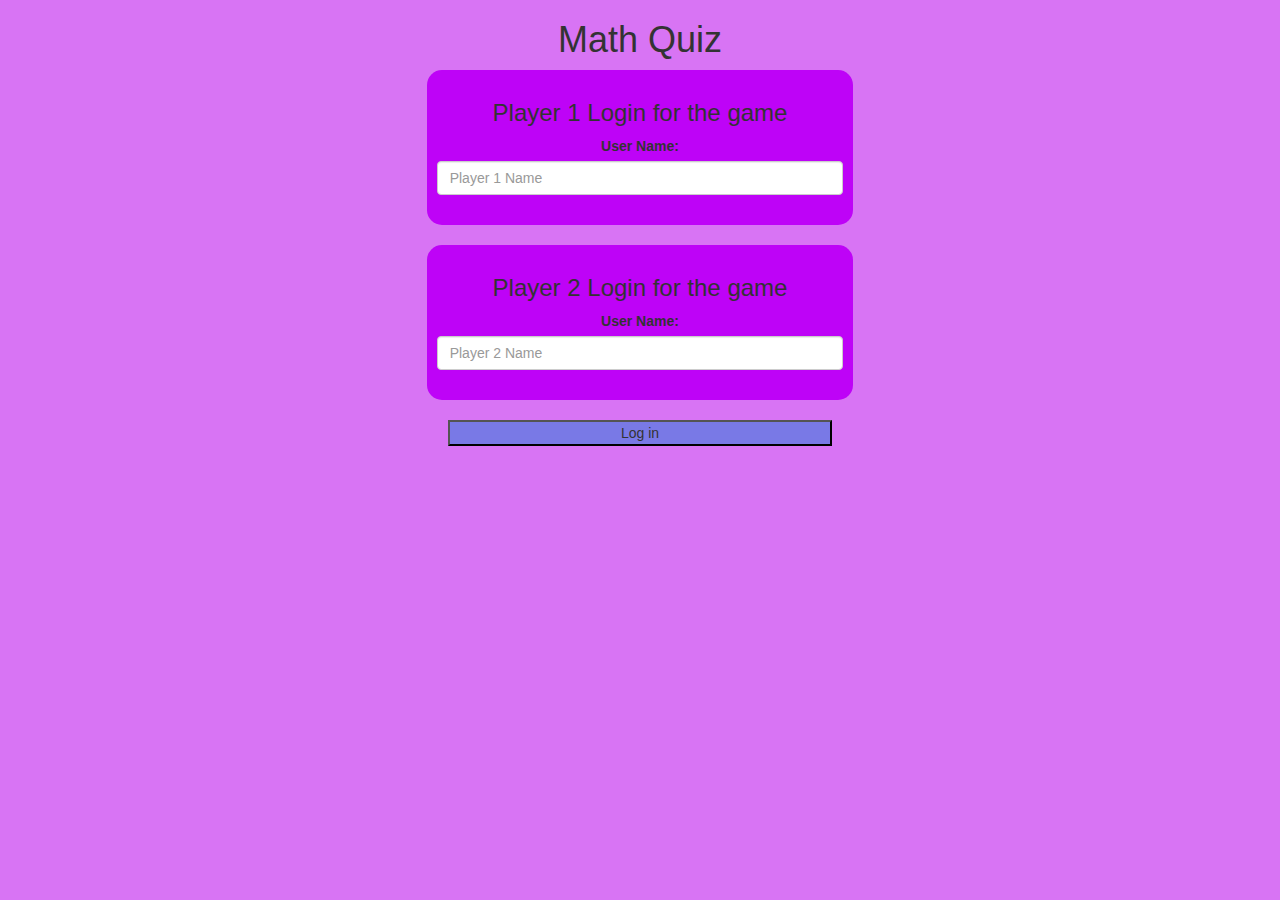
<file: index.html>
<!DOCTYPE html>
<html lang="en">
<head>
    <title>Math Quiz</title>
<meta name="viewport" content="width=device-width, initial-scale=1">
<link rel="stylesheet" href="https://maxcdn.bootstrapcdn.com/bootstrap/3.4.0/css/bootstrap.min.css">
<script src="https://ajax.googleapis.com/ajax/libs/jquery/3.4.1/jquery.min.js"></script>
<script src="https://maxcdn.bootstrapcdn.com/bootstrap/3.4.0/js/bootstrap.min.js"></script>

<link rel="stylesheet" type="text/css" href="style.css">

<script src="quiz_game_login.js"></script>
</head>
<body>
    <center>
        <h1>Math Quiz</h1>
    
        <div class="col-lg-4 col-sm-8 col-xs-11 login_div1">
            <h3>Player 1 Login for the game</h3>
            <label>User Name:</label>
            <input type="text" id="player1_name_input" class="form-control" placeholder="Player 1 Name">
            <br>
        </div>
        <br>
    
        <div class="col-lg-4 col-sm-8 col-xs-11 login_div2">
            <h3>Player 2 Login for the game</h3>
            <label>User Name:</label>
            <input type="text" id="player2_name_input" class="form-control" placeholder="Player 2 Name">
            <br>
        </div>
        <br>
        <button style="background-color:rgb(121, 121, 230); width: 30%;" onclick="addUser()">Log in</button>
    </center>
</body>
</html>
</file>
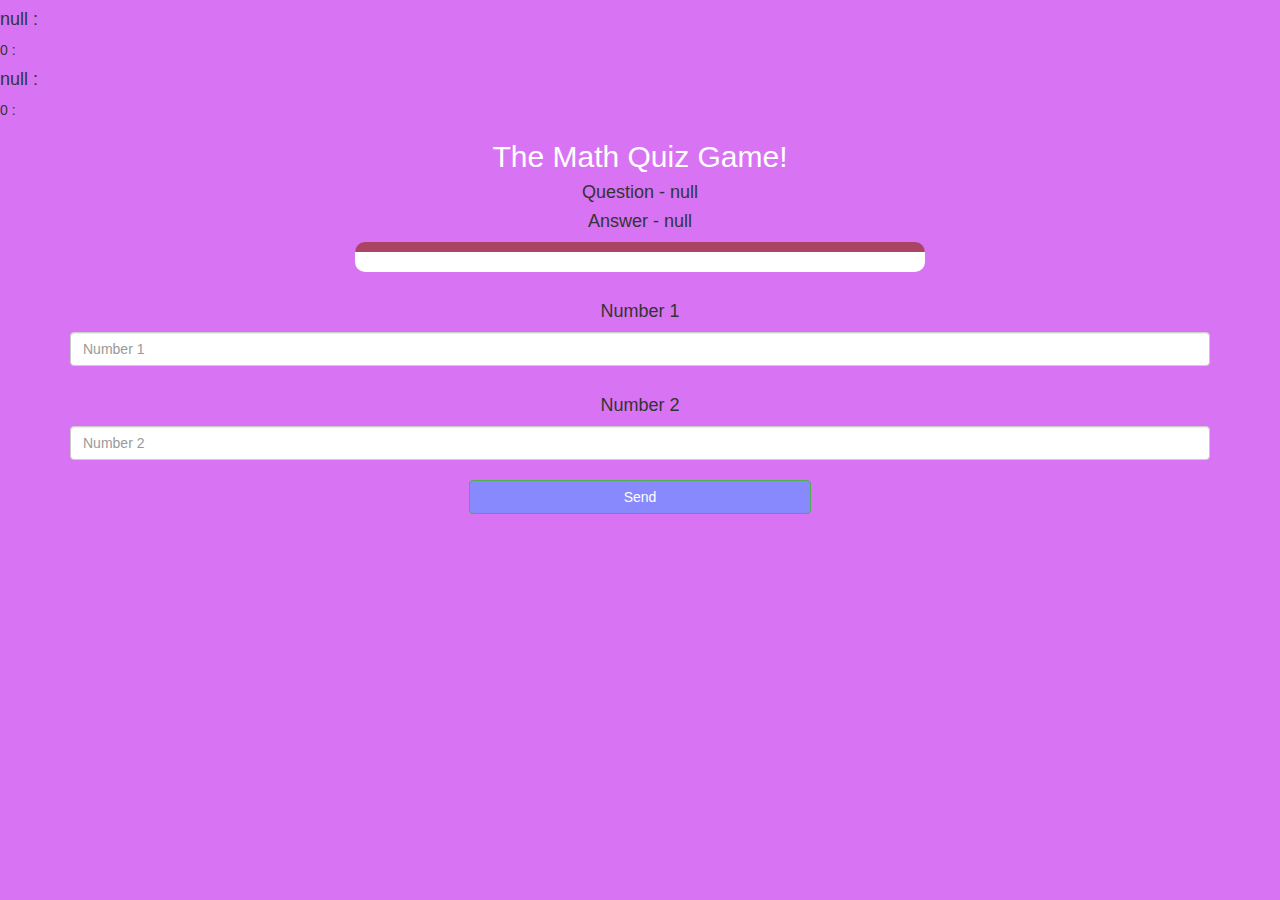
<file: quiz_game_page.html>
<html>
<html lang="en">
<head>
    <title>Math Quiz</title>

    <meta name="viewport" content="width=device-width, initial-scale=1.0">
    <link rel="stylesheet" href="https://maxcdn.bootstrapcdn.com/bootstrap/3.4.0/css/bootstrap.min.css">
    <script src="https://ajax.googleapis.com/ajax/libs/jquery/3.4.1/jquery.min.js"></script>
    <script src="https://maxcdn.bootstrapcdn.com/bootstrap/3.4.0/js/bootstrap.min.js"></script>

    <link rel="stylesheet" type="text/css" href="style.css">
</head>
<body>

    <h4 id="player1_name"></h4> <span id="player1_score"></span>
    <br>
    <h4 id="player2_name"></h4> <span id="player2_score"></span>

    <div class="container">
    <center>
        <h2 style="color: white;">The Math Quiz Game!</h2>
        <h4 id="player_question"></h4>
		<h4 id="player_answer"></h4>
		<div id='output' class="col-lg-6" input type="text" id="number" class="form-control" placeholder="set answer here"></div>
        <br>
        <h4>Number 1</h4>
        <input type="text" id="number1" width=30% class="form-control" placeholder="Number 1">
        <br>
        <h4>Number 2</h4>
        <input type="text" id="number2" class="form-control" placeholder="Number 2">
		<br>
        <button style="background-color: rgb(137, 137, 254); width:30%;" id="send_button" onclick="send()" class="btn btn-success">Send</button>
    </center>
    </div>
    <script src="quiz_game_page.js"></script>
</body>
</html>
</file>
<file: style.css>
body{
    background-color: rgb(216, 116, 244);
 }
.login_div1 , .login_div2{
    background: rgb(190, 3, 247);
    padding: 10px;
    float: none;
    border-radius: 15px;
}
#output{
    background: white;
    border-radius: 10px;
    border-top: 10px solid #AA4465;
    padding: 10px;
    float: none;
    text-align: left;
}
</file>
